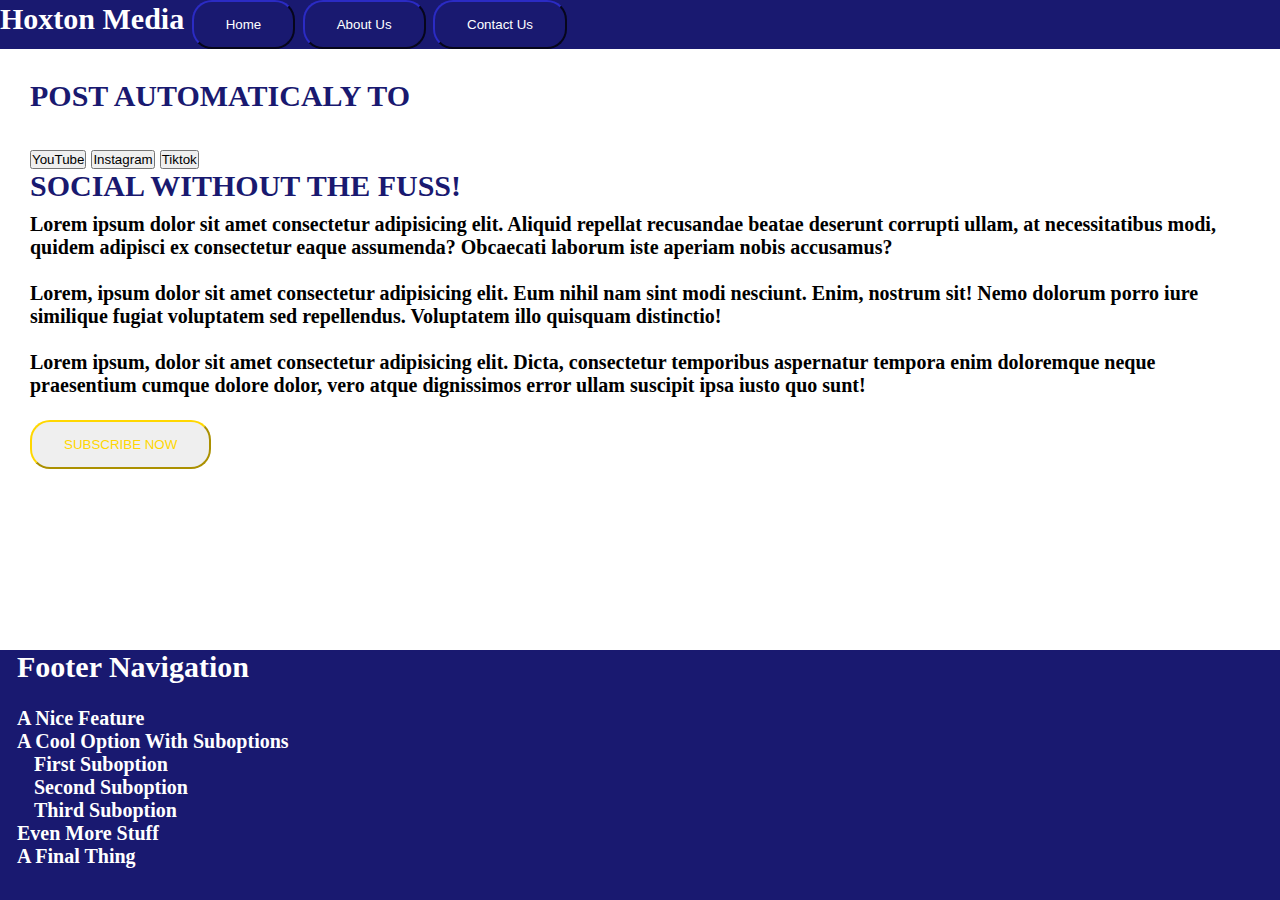
<file: aboutus.html>
<!DOCTYPE html>
<html lang="en">
<head>
    <meta charset="UTF-8">
    <meta http-equiv="X-UA-Compatible" content="IE=edge">
    <meta name="viewport" content="width=device-width, initial-scale=1.0">
    <title>Document</title>
    <link rel="stylesheet" href="style.css">
</head>
<body>
    <!DOCTYPE html>
<html lang="en">
<head>
    <meta charset="UTF-8">
    <meta http-equiv="X-UA-Compatible" content="IE=edge">
    <meta name="viewport" content="width=device-width, initial-scale=1.0">
    <title>Document</title>
    <link rel="stylesheet" href="style.css">
</head>
<body>
    
<div class="header"> <h1><span>Hoxton Media</span>
    <!-- <span>Home</span>
    <span>About Us</span>
    <span>Contact Us</span></h1> </div> -->
    <button class=buttons>Home</button>
    <button class=buttons >About Us</button > 
    <button class=buttons >Contact Us</button>

<div class="info">
<h3>POST AUTOMATICALY TO</h3> 
<br>
<button class="Social-buttons">YouTube</button>
<button class="Social-buttons">Instagram</button>
<button class="Social-buttons">Tiktok</button>
<br>
<h3>SOCIAL WITHOUT THE FUSS!</h3>
<p>Lorem ipsum dolor sit amet consectetur adipisicing elit. Aliquid repellat recusandae beatae deserunt corrupti ullam, at necessitatibus modi, quidem adipisci ex consectetur eaque assumenda? Obcaecati laborum iste aperiam nobis accusamus?</p>
<br>
<p>Lorem, ipsum dolor sit amet consectetur adipisicing elit. Eum nihil nam sint modi nesciunt. Enim, nostrum sit! Nemo dolorum porro iure similique fugiat voluptatem sed repellendus. Voluptatem illo quisquam distinctio!</p>
<br>
<p> Lorem ipsum, dolor sit amet consectetur adipisicing elit. Dicta, consectetur temporibus aspernatur tempora enim doloremque neque praesentium cumque dolore dolor, vero atque dignissimos error ullam suscipit ipsa iusto quo sunt!</p>
<br>
<button class="btn">SUBSCRIBE NOW</button>


</div>

<div class="footer"><h2>Footer Navigation</h2>
    <br>
    <ul style="list-style: none;">
        <li>A Nice Feature</li>
        <li>
          A Cool Option With Suboptions
          <ul style="padding: 0px 17px; list-style: none;">
            <li>First Suboption</li>
            <li>Second Suboption</li>
            <li>Third Suboption</li>
          </ul>
        </li>
        <li>Even More Stuff</li>
        <li>A Final Thing</li>
      </ul>


</div>
</body>
</html>
</body>
</html>
</file>
<file: style.css>
*{
    margin: 0%;
    padding: 0%;
    box-sizing: border-box;
}

h3 {
    color:rgb(25,25,112);
    font-size: 30px;
    padding-bottom: 10px;
}


.buttons{
    border-color: rgb(25,25,112);
    color: white;
    background-color: rgb(25,25,112);
    border-radius: 20px;
    padding: 15px 32px
}
.social-buttons{
    background-color: white;
    border-color: white;
    box-shadow: 10px 6px 6px 0 rgb(240, 255, 255);
    padding: 15px 50px ;
    border-radius: 20px;
    height: fit-content;
    margin-bottom: 15px;
}

 .header{
    background-color: rgb(25,25,112);
    font-size: 15px;
    font-style: normal;
    color: white;


 }

 .info{
     padding: 30px;
     background-color: white;
     color: black;
     font-size: 20px;
     height: 100px;
    
 }
 
.btn{
    border-color: gold;
    color: gold;
    border-radius: 20px;
    padding: 15px 32px
     
}

.testimonial {
    color: blanchedalmond;
    box-shadow: 10px 6px 6px 0 rgb(25,25,112);
    background: rgb(25,25,112);
    border-radius: 5px;
    padding: 16px;
    margin: 16px ;
    max-height: 300px;
    font-size: 20px;
 }
 




 .footer{
     position: absolute;
     width: 100%;
     padding: 0px 17px;
     height: 250px;
     bottom: 0;
     background-color: rgb(25,25,112);
     font-size: 20px;
     color: white;
     
    
 }
</file>
